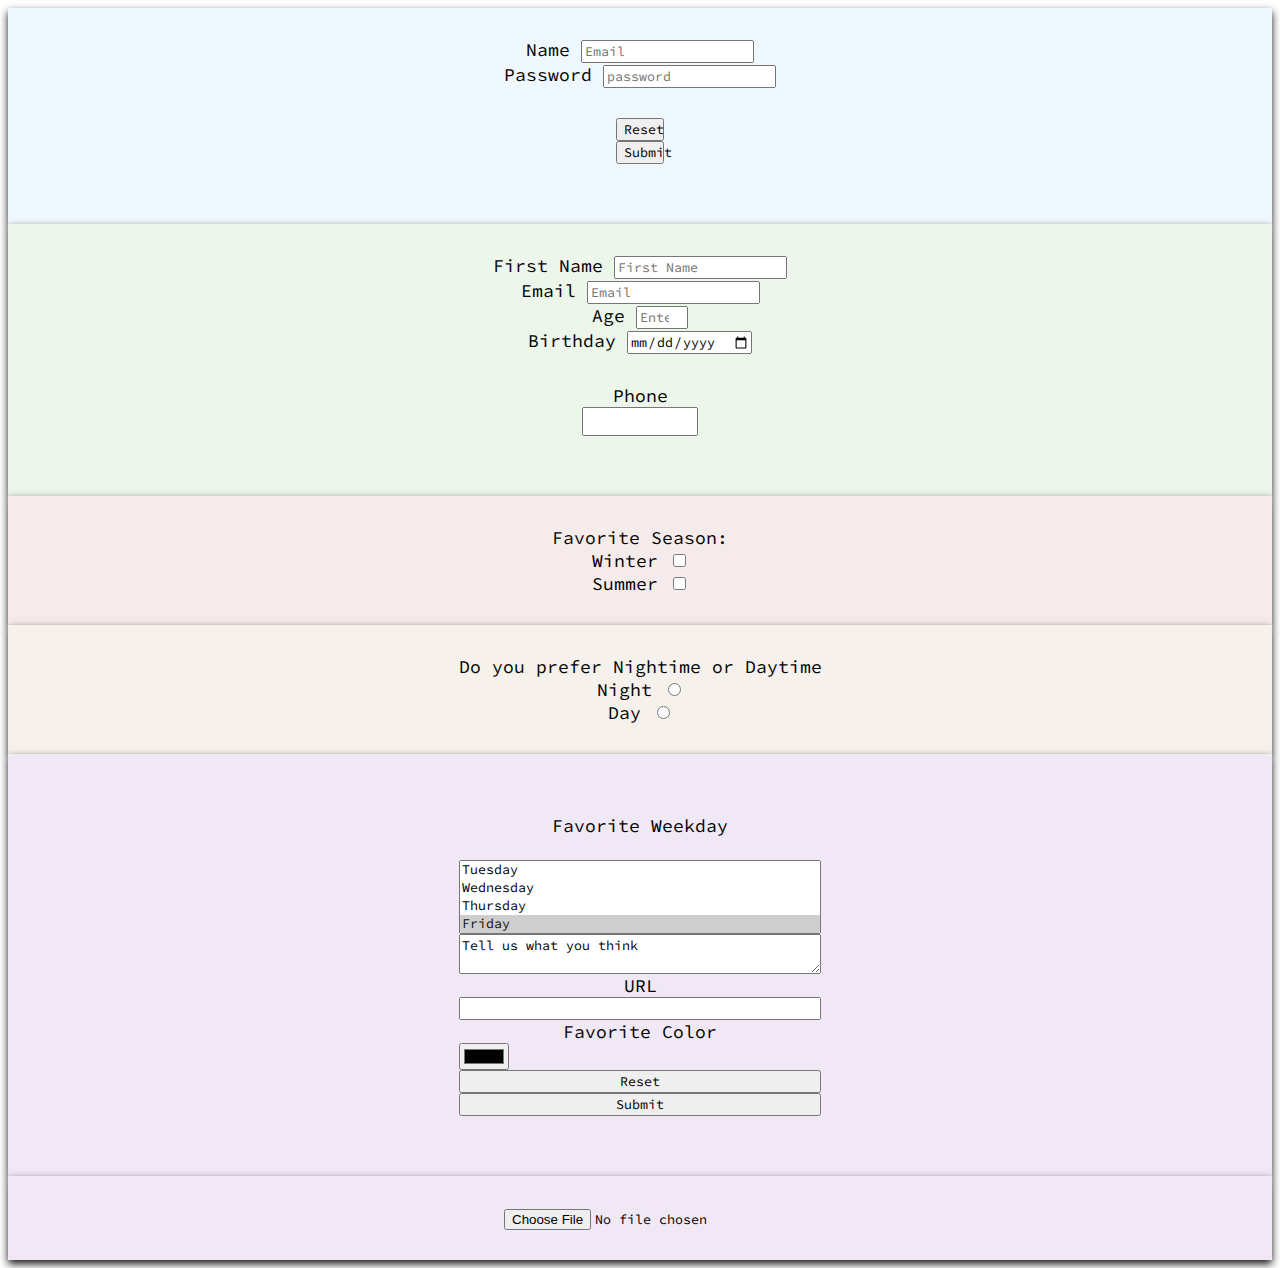
<file: index.html>
<!DOCTYPE html>
<html>

<head>
    <meta charset="utf-8">
    <meta name="viewport" content="width=device-width">
    <title>htmlformwithcss</title>
    <link rel="preconnect" href="https://fonts.googleapis.com">
    <link rel="preconnect" href="https://fonts.gstatic.com" crossorigin>
    <link href="https://fonts.googleapis.com/css2?family=Montserrat:ital,wght@0,100..900;1,100..900&family=Source+Code+Pro:ital,wght@0,200..900;1,200..900&display=swap" rel="stylesheet">
    <link href="css/style.css" rel="stylesheet" type="text/css" />
</head>

<body>
    <form action="results.html" method="GET">
        <div class="namePassword">
            <label>
                Name
                <input type="email" name="name" id="name" placeholder="Email" required>
            </label>

            <label>
                Password
                <input type="password" name="password" id="password" placeholder="password" required>
            </label>
        <div class="resetSubmit">
            <button type="reset">Reset</button>
            <button type="submit">Submit</button>
        </div>
        </div>
    </form>
    <form action="results.html" method="GET">
        <div class="genInfo">
            <label>
                First Name
                <input type="email" name="fname" id="fname" placeholder="First Name" required>
            </label>
            <label>
                Email
                <input type="email" name="email" id="email" placeholder="Email" required>
            </label>
            <label>
                Age
                <input type="number" name="age" id="age" min="18" max="130" step="2" placeholder="Enter Age" required>
            </label>

            <label>
                Birthday
                <input type="date" name="date" id="date" required min="2022-01-01">
            </label>
            <div id="phoneNumber">
                <label for="phoneNumber">Phone</label>
                <input type="tel" name="phoneNumber" id="phoneNumber">
            </div>
        </div>
        <div class="favSeason">
            Favorite Season:
            <label>
                Winter
                <input type="checkbox" name="Winter" id="Winter">
            </label>
            <label>
                Summer
                <input type="checkbox" name="Summer" id="Summer">
            </label>
        </div>
        <div class="dayNight">
            Do you prefer Nightime or Daytime
            <label>
                Night
                <input type="radio" name="preference" id="night" value="Night">
            </label>
            <label>
                Day
                <input type="radio" name="preference" id="day" value="Day">
            </label>
        </div>
        <div id="genInfo2">
            <div id="genInfo2inner">
                <label for="faveDay">Favorite Weekday</label>
                <br>
                <select name="faveDay" id="faveDay" multiple>
                    <option value="Monday">Monday</option>
                    <option label="Tuesday" value="Tuesday"></option>
                    <option value="Wednesday">Wednesday</option>
                    <option value="Thursday">Thursday</option>
                    <option value="Friday" selected>Friday</option>
                    <option value="Saturday">Saturday</option>
                    <option value="Sunday">Sunday</option>
                </select>
                <textarea name="opinion" id="opinion">Tell us what you think</textarea>

                <label for="url">URL</label>
                <input type="url" name="webUrl" id="webUrl" />

                <label for="favecolor">Favorite Color</label>
                <input type="color" name="favecolor" id="favecolor">

                <input type="hidden" name="sessionId" id="sessionId"
                       value="secretRandomNumberUsedtoManageTheSession">

                <button type-="reset">Reset</button>
                <button type="submit">Submit</button>
            </div>
        </div>
    </form>
    <div id="url">
        <form action="results.html" method="GET" enctype="multipart/form-data">
            <input type="file" name="fileUpload" id="fileUpload">
        </form>
    </div>

</body>

</html>
</file>
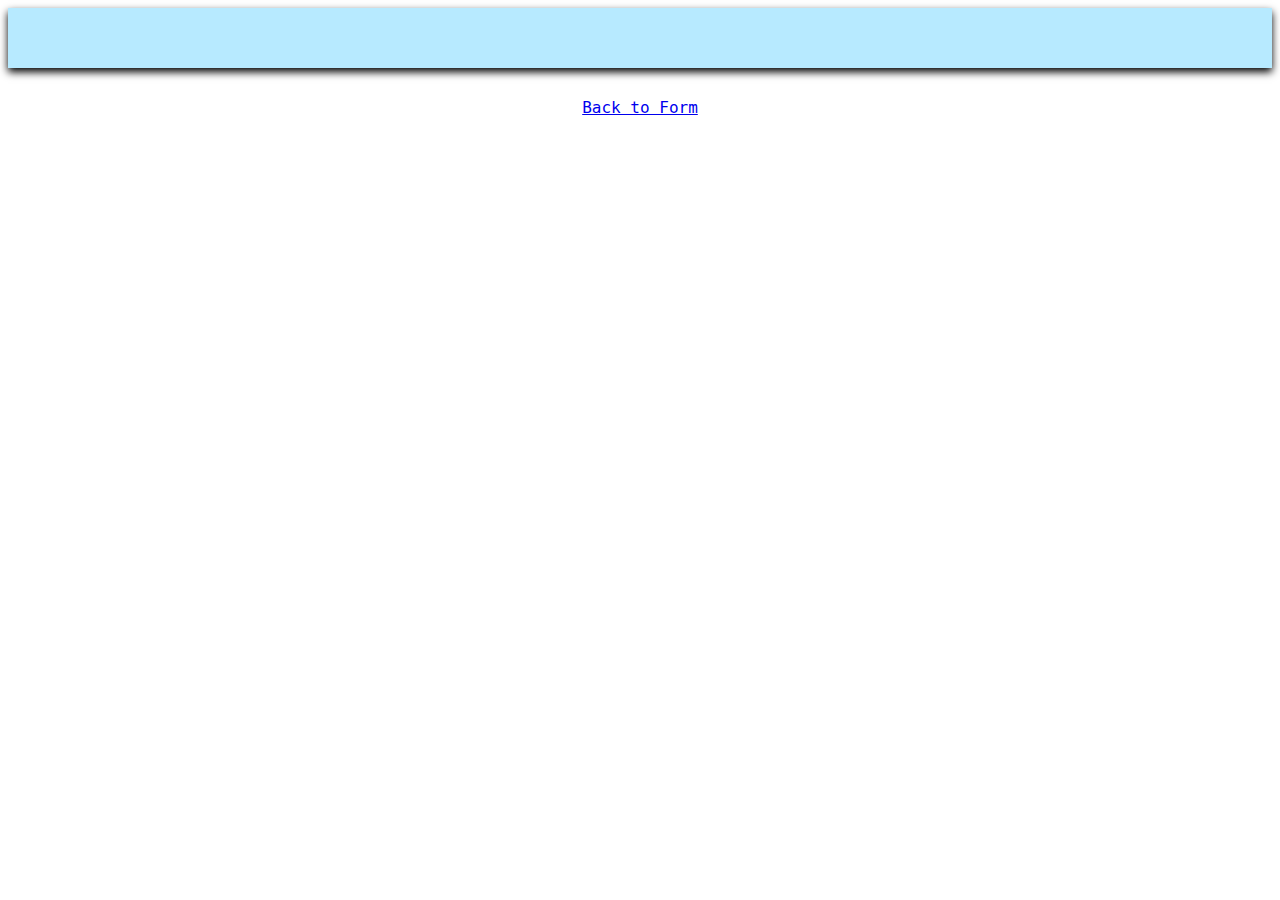
<file: results.html>
<!DOCTYPE html>
<html>

<head>
    <meta charset="utf-8">
    <meta name="viewport" content="width=device-width">
    <title>results</title>
    <link href="css/style.css" rel="stylesheet" type="text/css" />
</head>
<body>
    <div id="Results">
    </div>
    <div id="#formReturn">
        <a href="index.html">Back to Form</a>
        <script>
            const resultsList = document.getElementById('Results')
            new URLSearchParams(window.location.search).forEach((name, password) => {
                resultsList.append(`${name}: ${password}`)
                resultsList.append(document.createElement('br'))
            })
        </script>
    </div>
</body>

</html>
</file>
<file: css/style.css>
* {
    font-family: "Source Code Pro", monospace;
}
div {
    padding: 30px;
    text-align: center;
    
}

.namePassword {
    background-color: aliceblue;
    box-shadow: 0 4px 8px 0 rgba(0,0,0,0.9);
    transition: 0.3s;
    font-size: 18px;
    display: flex;
    flex-direction: column;
}
.resetSubmit {
    font-size: 18px;
    display: flex;
    flex-direction: column;
    width: 4%;
    margin: 0 auto;
}

.genInfo {
    background-color: #ecf6eb;
    box-shadow: 0 4px 8px 0 rgba(0,0,0,0.9);
    transition: 0.3s;
    font-size: 18px;
    display: flex;
    flex-direction: column;
}

.favSeason {
    background-color: #f6ebeb;
    box-shadow: 0 4px 8px 0 rgba(0,0,0,0.9);
    transition: 0.3s;
    font-size: 18px;
    display: flex;
    flex-direction: column;
}

#Results {
    background-color: #b7eaff;
    box-shadow: 0 4px 8px 0 rgba(0,0,0,1);
    transition: 0.3s;
    font-size: 18px;
    display: flex;
    flex-direction: column;
}

.dayNight {
    background-color: #f6f1eb;
    box-shadow: 0 4px 8px 0 rgba(0,0,0,0.9);
    transition: 0.3s;
    font-size: 18px;
    display: flex;
    flex-direction: column;
}

#phoneNumber {
    font-size: 18px;
    display: flex;
    flex-direction: column;
    width: 30%;
    margin: 0 auto;
}

#genInfo2 {
    background-color: #f1e8f6;
    box-shadow: 0 4px 8px 0 rgba(0,0,0,0.9);
    transition: 0.3s;
    font-size: 18px;
    display: flex;
    flex-direction: column;
}

#genInfo2inner {
    font-size: 18px;
    display: flex;
    flex-direction: column;
    width: 30%;
    margin: 0 auto;
}

#url {
    background-color: #f1e8f6;
    box-shadow: 0 4px 8px 0 rgba(0,0,0,0.9);
    transition: 0.3s;
    font-size: 18px;
    display: flex;
    flex-direction: column;
}

#formReturn {
    text-align: center;
}
</file>
